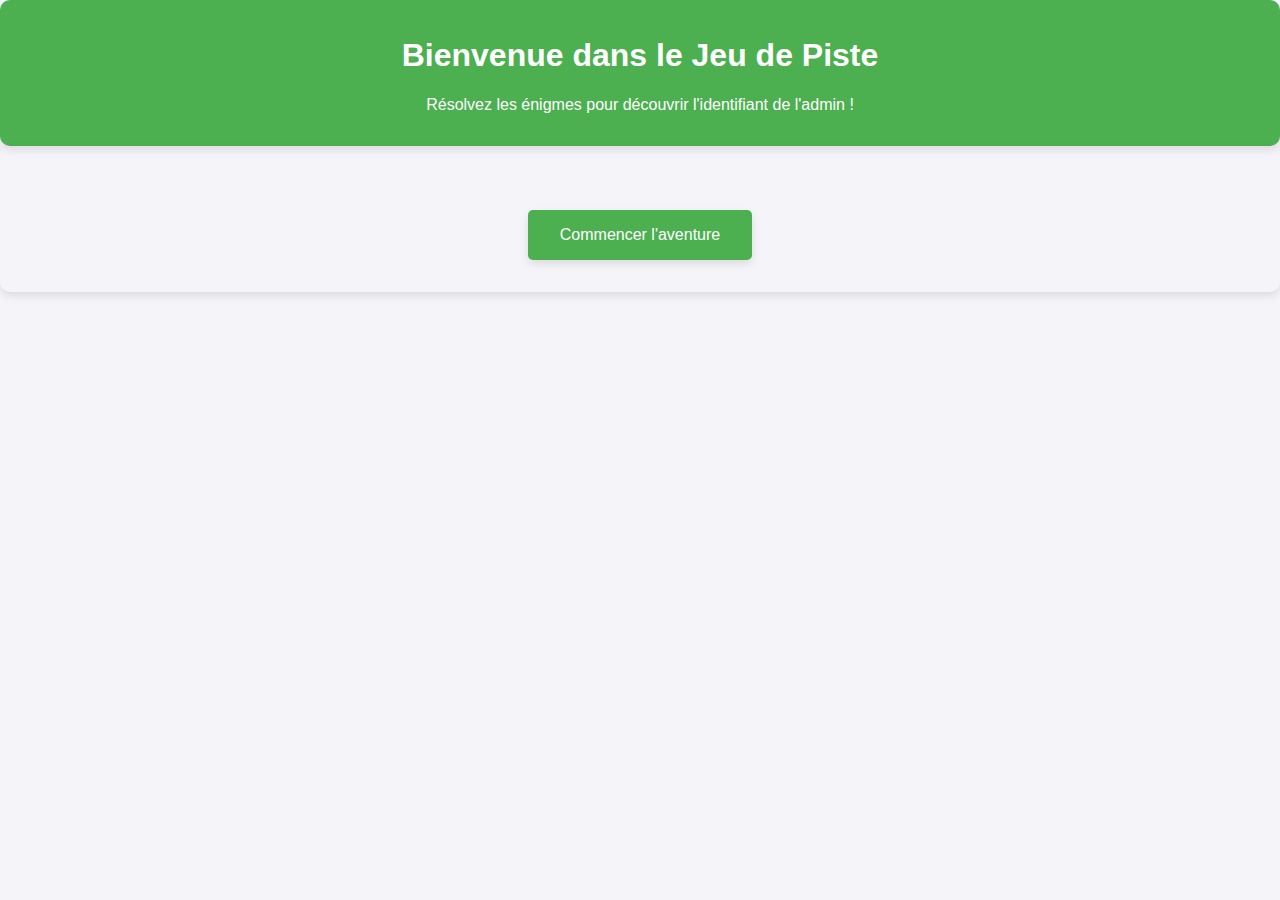
<file: index.html>
<!DOCTYPE html>
<html lang="en">
<head>
  <meta charset="UTF-8">
  <meta name="viewport" content="width=device-width, initial-scale=1.0">
  <title>Jeu de Piste - Accueil</title>
  <link rel="stylesheet" href="styles.css">
</head>
<body>
  <header>
    <h1>Bienvenue dans le Jeu de Piste</h1>
    <p>Résolvez les énigmes pour découvrir l'identifiant de l'admin !</p>
  </header>
  <main>
    <a href="level1.html" class="btn">Commencer l'aventure</a>
  </main>
</body>
</html>
</file>
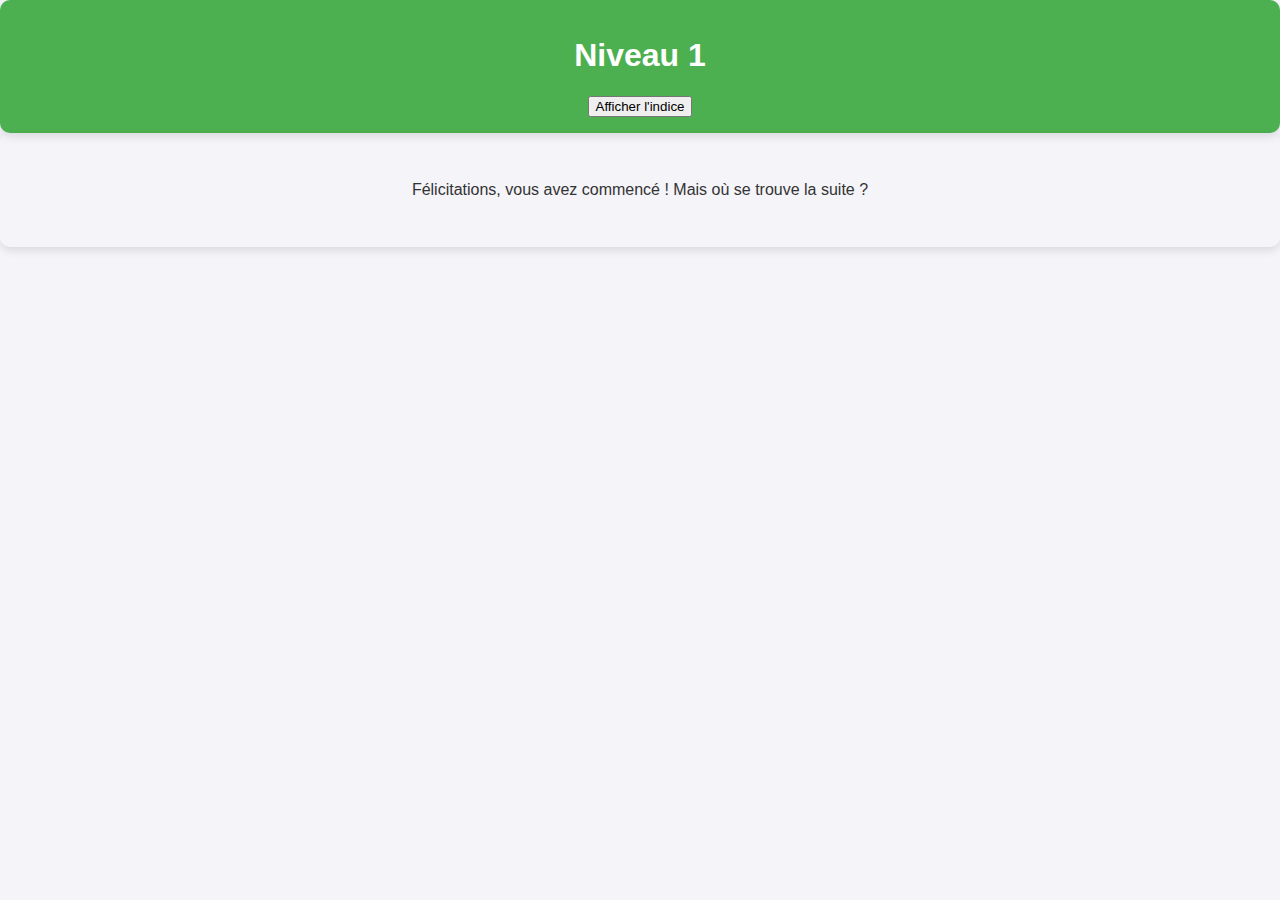
<file: level1.html>
<!DOCTYPE html>
<html lang="en">
<head>
  <meta charset="UTF-8">
  <meta name="viewport" content="width=device-width, initial-scale=1.0">
  <title>Niveau 1</title>
  <link rel="stylesheet" href="styles.css">
</head>
<body>
  <header>
    <h1>Niveau 1</h1>
    <p id="hiddenHint" style="display: none;">Indice : Regardez attentivement le code source...</p>
    <button id="showHintButton">Afficher l'indice</button>
  </header>
  <main>
    <p>Félicitations, vous avez commencé ! Mais où se trouve la suite ?</p>
  </main>
    <script>
        document.getElementById('showHintButton').addEventListener('click', function() {
        document.getElementById('hiddenHint').style.display = 'block';
        });
    </script>
  <!-- Indice caché -->
  <!-- Le lien vers le prochain niveau est : level2.html -->
</body>
</html>
</file>
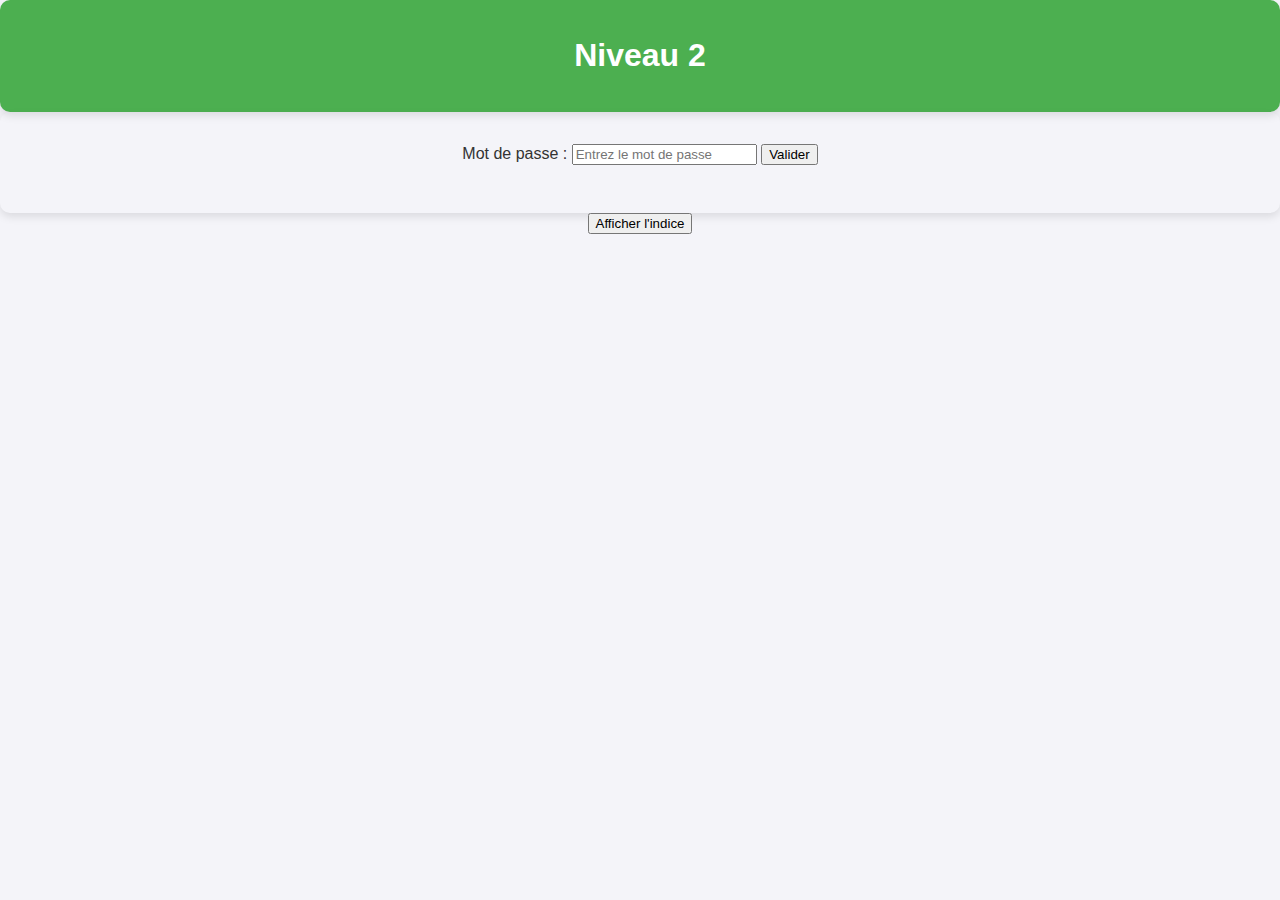
<file: level2.html>
<!DOCTYPE html>
<html lang="en">
<head>
  <meta charset="UTF-8">
  <meta name="viewport" content="width=device-width, initial-scale=1.0">
  <title>Niveau 2</title>
  <link rel="stylesheet" href="styles.css">
  <script defer src="scripts.js"></script>
</head>
<body>
  <header>
    <h1>Niveau 2</h1>
    <p id="hiddenHint" style="display: none;">Indice : Entrez le mot de passe pour continuer.</p>
  </header>
  <main>
    <label for="password">Mot de passe :</label>
    <input type="text" id="password" placeholder="Entrez le mot de passe">
    <button onclick="checkPassword()">Valider</button>
    <p id="feedback"></p>
  </main>
    <button id="showHintButton">Afficher l'indice</button>
    <script>
        document.getElementById('showHintButton').addEventListener('click', function() {
        document.getElementById('hiddenHint').style.display = 'block';
        });
    </script>
  <!-- Le mot de passe est "h4ckm3" -->
</body>
</html>
</file>
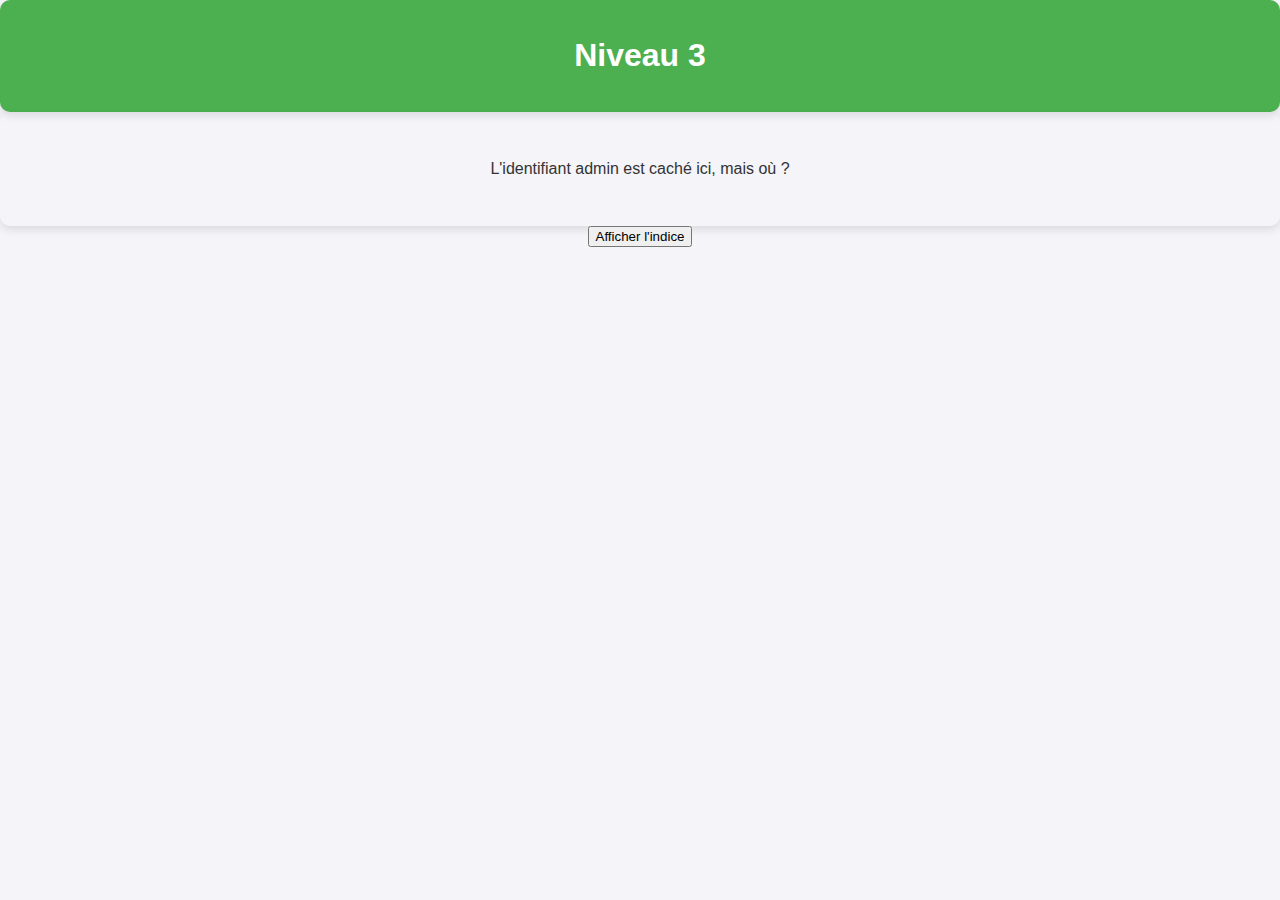
<file: level3.html>
<!DOCTYPE html>
<html lang="en">
<head>
  <meta charset="UTF-8">
  <meta name="viewport" content="width=device-width, initial-scale=1.0">
  <title>Niveau 3</title>
  <link rel="stylesheet" href="styles.css">
</head>
<body>
  <header>
    <h1>Niveau 3</h1>
    <p id="hiddenHint" style="display: none;">Indice : Regardez les styles CSS pour trouver la réponse.</p>
  </header>
  <main>
    <p>L'identifiant admin est caché ici, mais où ?</p>
  </main>
    <button id="showHintButton">Afficher l'indice</button>
  <footer>
    <p style="color: white; background-color: black; font-size: 0;">Admin ID: admin1234</p>
  </footer>
    <script>
        document.getElementById('showHintButton').addEventListener('click', function() {
        document.getElementById('hiddenHint').style.display = 'block';
        });
    </script>
</body>
</html>
</file>
<file: styles.css>
body {
  font-family: Arial, sans-serif;
  margin: 0;
  padding: 0;
  background: #f4f4f9;
  color: #333;
  text-align: center;
  transition: background 0.3s ease;
}

header {
  background: #4caf50;
  color: white;
  padding: 1em 0;
  border-radius: 10px;
  box-shadow: 0 4px 8px rgba(0, 0, 0, 0.1);
  transition: background 0.3s ease;
}

main {
  padding: 2em;
  border-radius: 10px;
  box-shadow: 0 4px 8px rgba(0, 0, 0, 0.1);
  transition: padding 0.3s ease;
}

.btn {
  display: inline-block;
  padding: 1em 2em;
  color: white;
  background: #4caf50;
  text-decoration: none;
  border-radius: 5px;
  margin-top: 2em;
  box-shadow: 0 4px 8px rgba(0, 0, 0, 0.1);
  transition: background 0.3s ease, transform 0.3s ease;
}

.btn:hover {
  background: #45a049;
  transform: scale(1.05);
}
</file>
